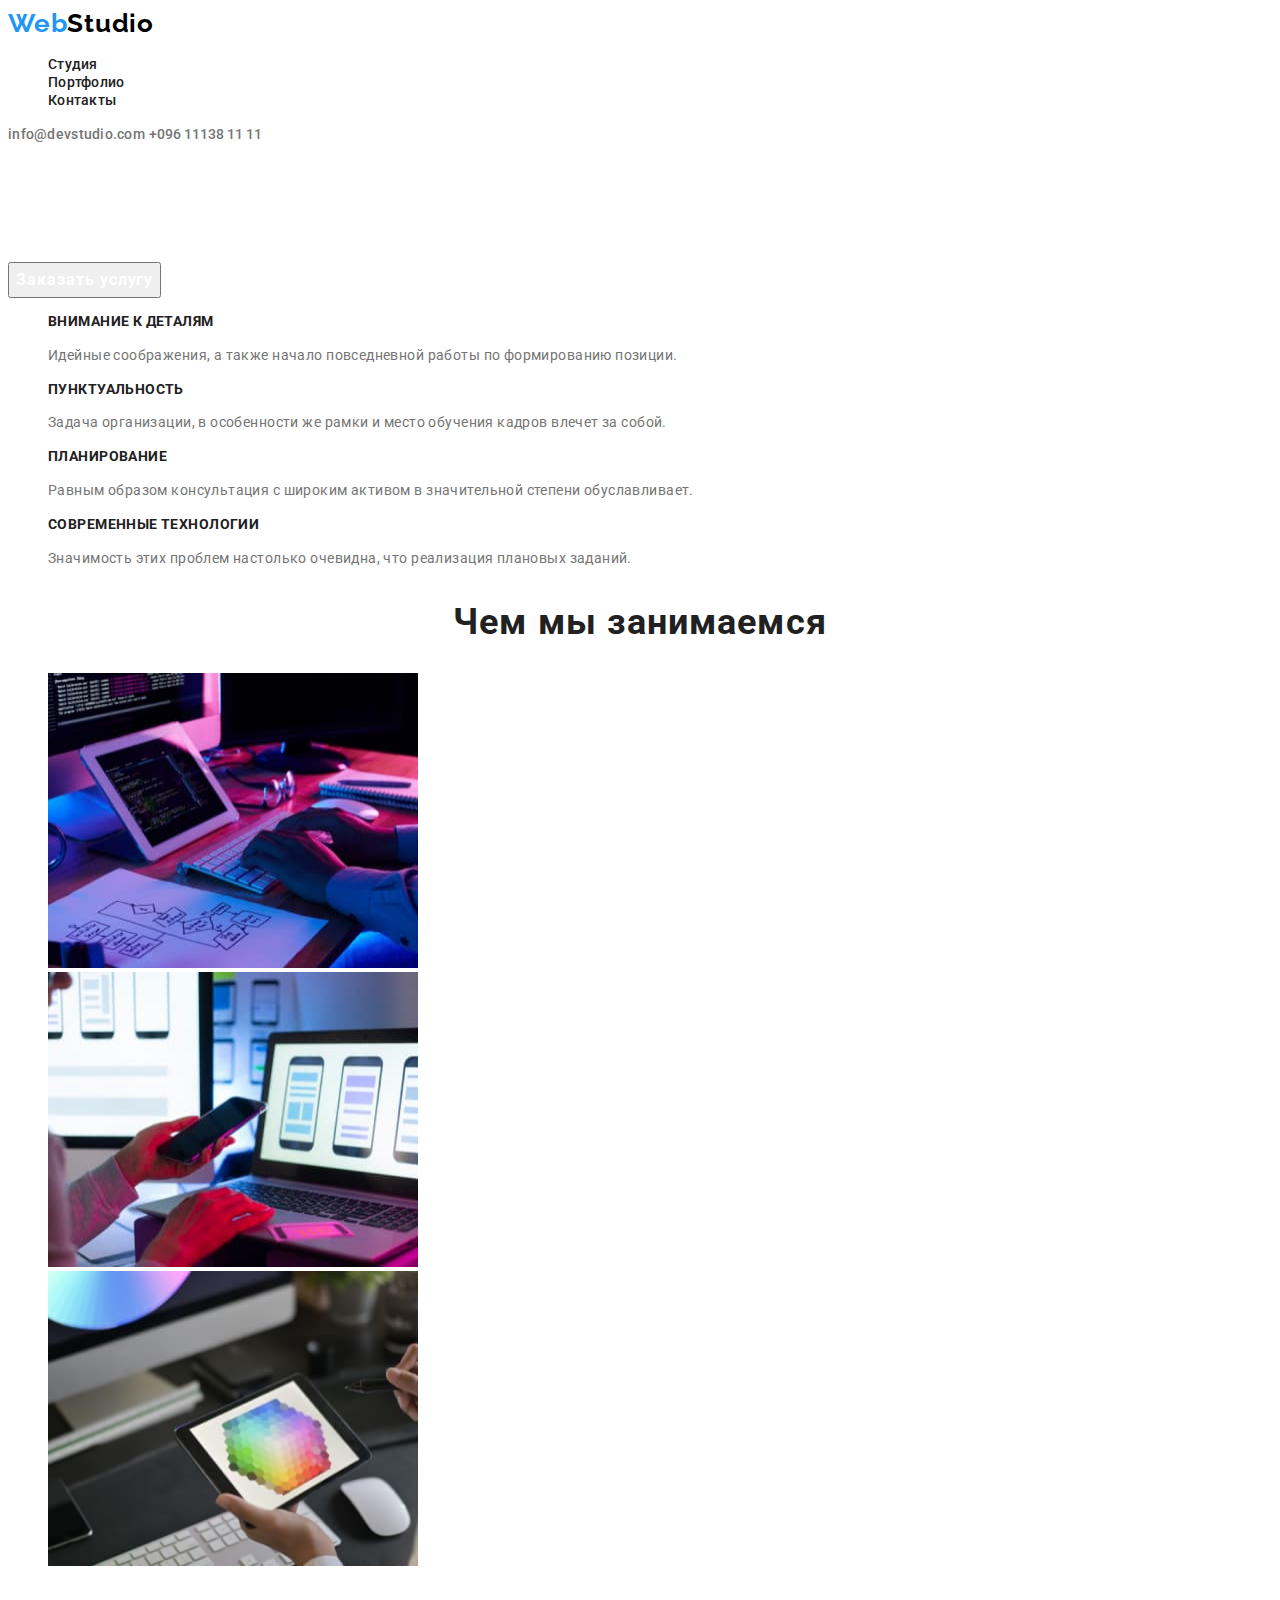
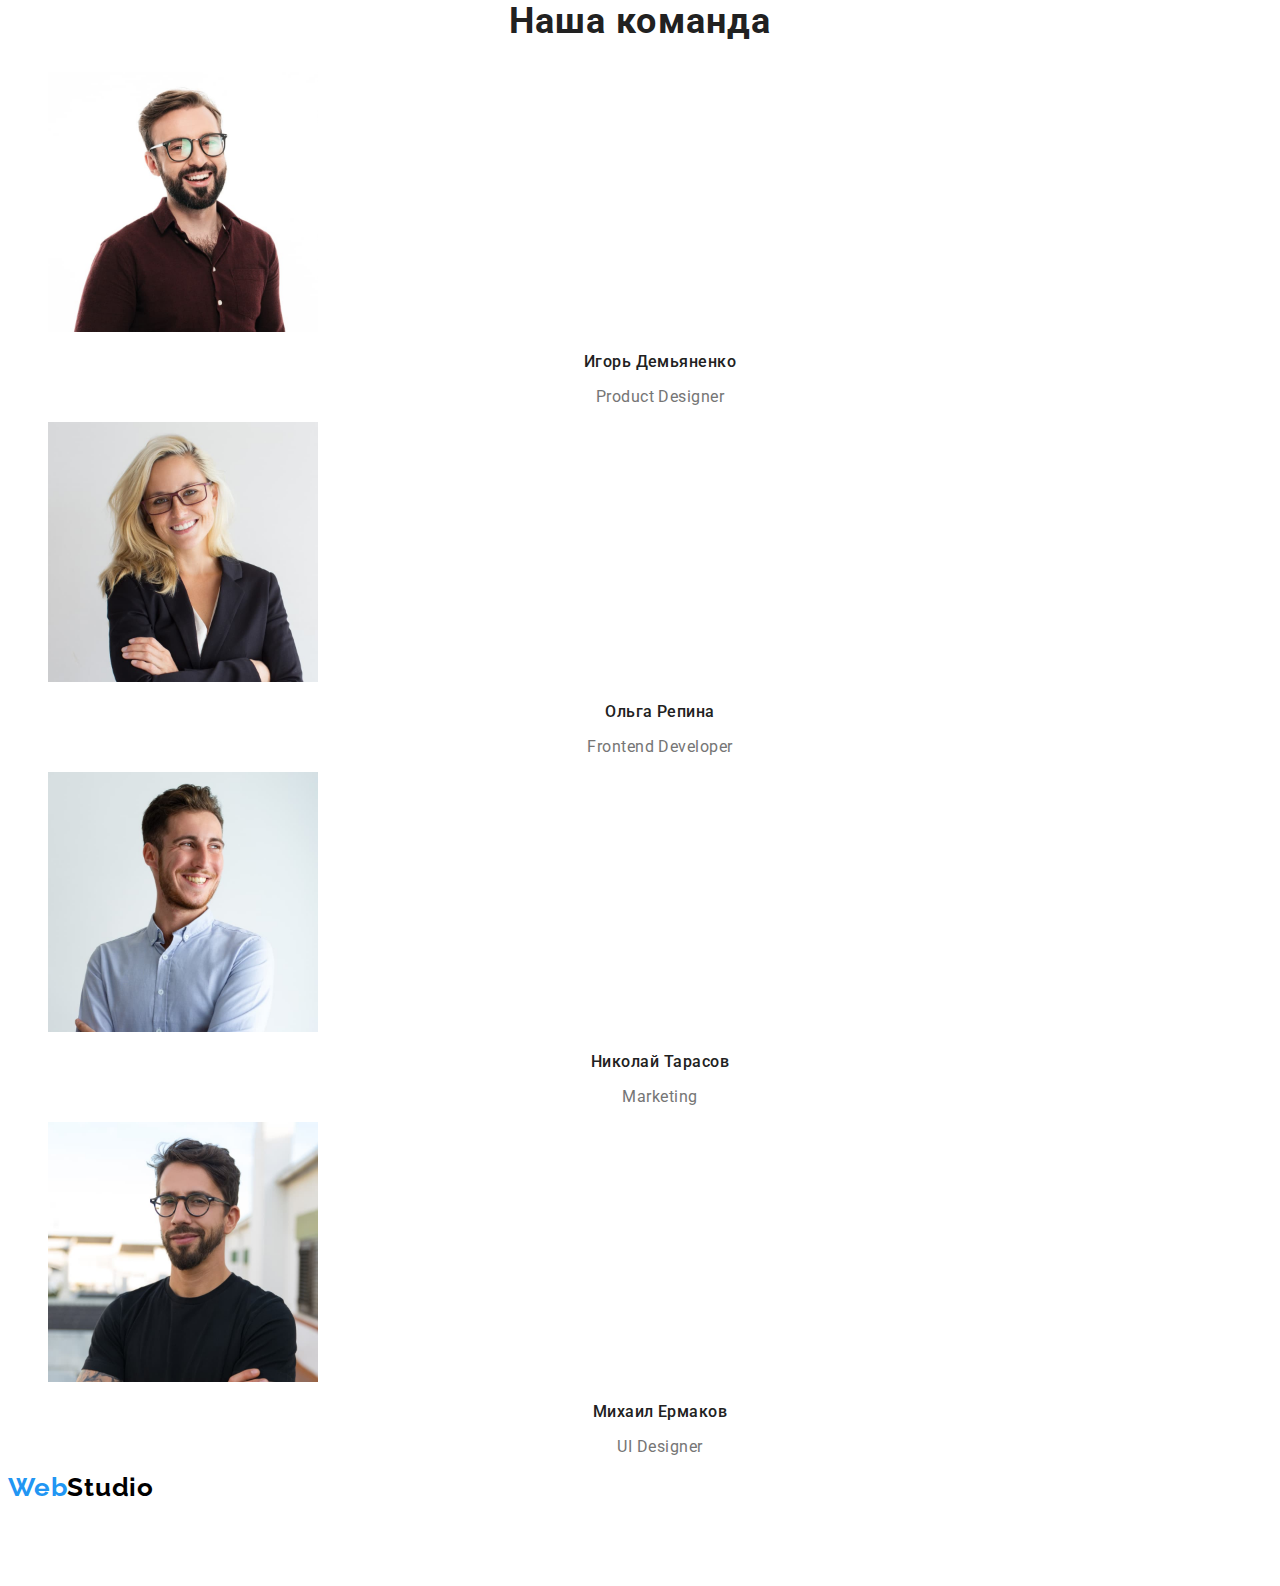
<file: index.html>
<!DOCTYPE html>
<html lang="ru">
<head>
    <meta charset="UTF-8">
    <meta http-equiv="X-UA-Compatible" content="IE=edge">
    <meta name="viewport" content="width=device-width, initial-scale=1.0">
    <title>webstudio-1</title>
    <link rel="preconnect" href="https://fonts.googleapis.com">
    <link rel="preconnect" href="https://fonts.gstatic.com" crossorigin>
    <link href="https://fonts.googleapis.com/css2?family=Raleway:wght@700&family=Roboto:wght@400;500;700;900&display=swap"
        rel="stylesheet">
    <link rel="stylesheet" href="./css/stylesheet.css">
</head>
<body>
    <header class="header">
        <a class="logo link" lang="en" href=""><span class="logo-web" >Web</span>Studio</a>
        <nav class="navigation">
            <ul class="nav-list list">
                <li class="nav-list-item">
                    <a class="nav-list-link link" href="">Студия</a>
                </li>
                <li class="nav-list-item">
                    <a class="nav-list-link link" href="./portfolio.html">Портфолио</a>
                </li>
                <li class="nav-list-item">
                    <a class="nav-list-link link" href="">Контакты</a>
                </li>
            </ul>
        </nav>
        <a class="contact-mail link" href="mailtoinfo@devstudio.com">info@devstudio.com</a>
        <a class="contact-number link" href="tel:+096111381111">+096 11138  11 11</a>
    </header>
    <main>
        <section>
            <h1 class="main-title">Эффективные решения для вашего бизнеса</h1>
            <button class="model-btn" type="button">Заказать услугу</button>
        </section>
        <section>
            <ul class="list">
                <li>
                    <h3 class="promo">Внимание к деталям</h3>
                    <p class="features">Идейные соображения, а также начало повседневной работы по формированию позиции.</p>
                </li>
                <li>
                    <h3 class="promo">Пунктуальность</h3>
                    <p class="features">Задача организации, в особенности же рамки и место обучения кадров влечет за собой.</p>
                </li>
                <li>
                    <h3 class="promo">Планирование</h3>
                    <p class="features">Равным образом консультация с широким активом в значительной степени обуславливает.</p>
                </li>
                <li>
                    <h3 class="promo">Современные технологии</h3>
                    <p class="features">Значимость этих проблем настолько очевидна, что реализация плановых заданий.</p>
                </li>
            </ul>
        </section>
        <section>
            <h2 class="description">Чем мы занимаемся</h2>
            <ul class="list">
                <li><img src="./img/img-1.jpg" alt="верстка" width="370" height="295"></li>
                <li><img src="./img/img-2.jpg" alt="дизайн" width="370" height="295"></li>
                <li><img src="./img/img-3.jpg" alt="стилизация" width="370" height="295"></li>
            </ul>
        </section>
        <section>
            <h2 class="description">Наша команда</h2>
            <ul class="list">
                <li><img src="./img/teamcard-1.jpg" alt="сотрудник1" width="270" height="260">
                    <h3 class="name">Игорь Демьяненко</h3>
                    <p class="occupation">Product Designer</p>
                </li>
                <li><img src="./img/teamcard-2.jpg" alt="сотрудник2" width="270" height="260">
                    <h3 class="name">Ольга Репина</h3>
                    <p class="occupation">Frontend Developer</p>
                </li>
                <li><img src="./img/teamcard-3.jpg" alt="сотрудник3" width="270" height="260">
                    <h3 class="name">Николай Тарасов</h3>
                    <p class="occupation">Marketing</p>
                </li>
                <li><img src="./img/teamcard-4.jpg" alt="сотрудник4" width="270" height="260">
                    <h3 class="name">Михаил Ермаков</h3>
                    <p class="occupation">UI Designer</p>
                </li>
            </ul>
        </section>
        
    </main>
    <footer>
        <a class="logo link" lang="en" href=""><span class="logo-web" >Web</span>Studio</a>
        <address class="address">
            <p class="address-street">г. Киев, пр-т Леси Украинки, 26</p> 
            <a class="address-contact link" href="mailtoinfo@devstudio.com">info@devstudio.com</a>
            <a class="address-contact link"href="tel:+096111381111">+096 11138  11 11</a>
        </address>
        

    </footer>
    
</body>
</html>
</file>
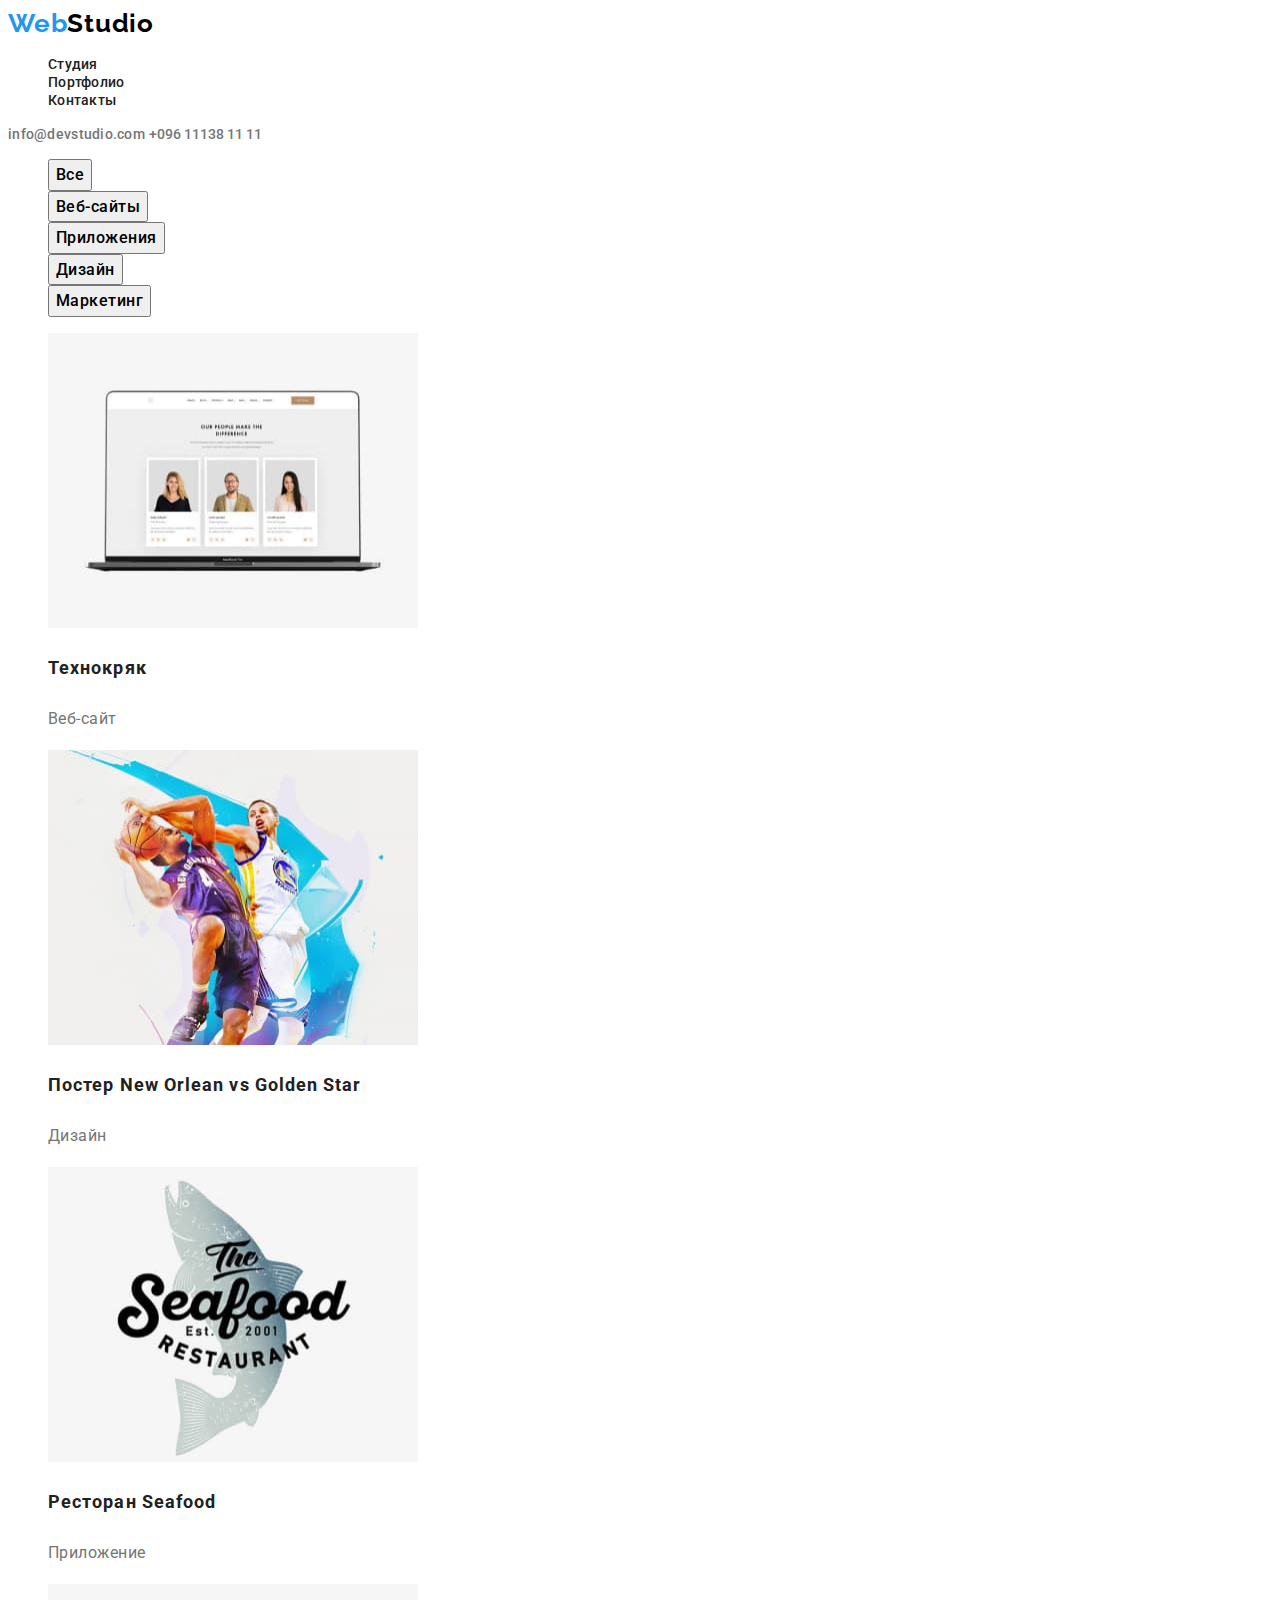
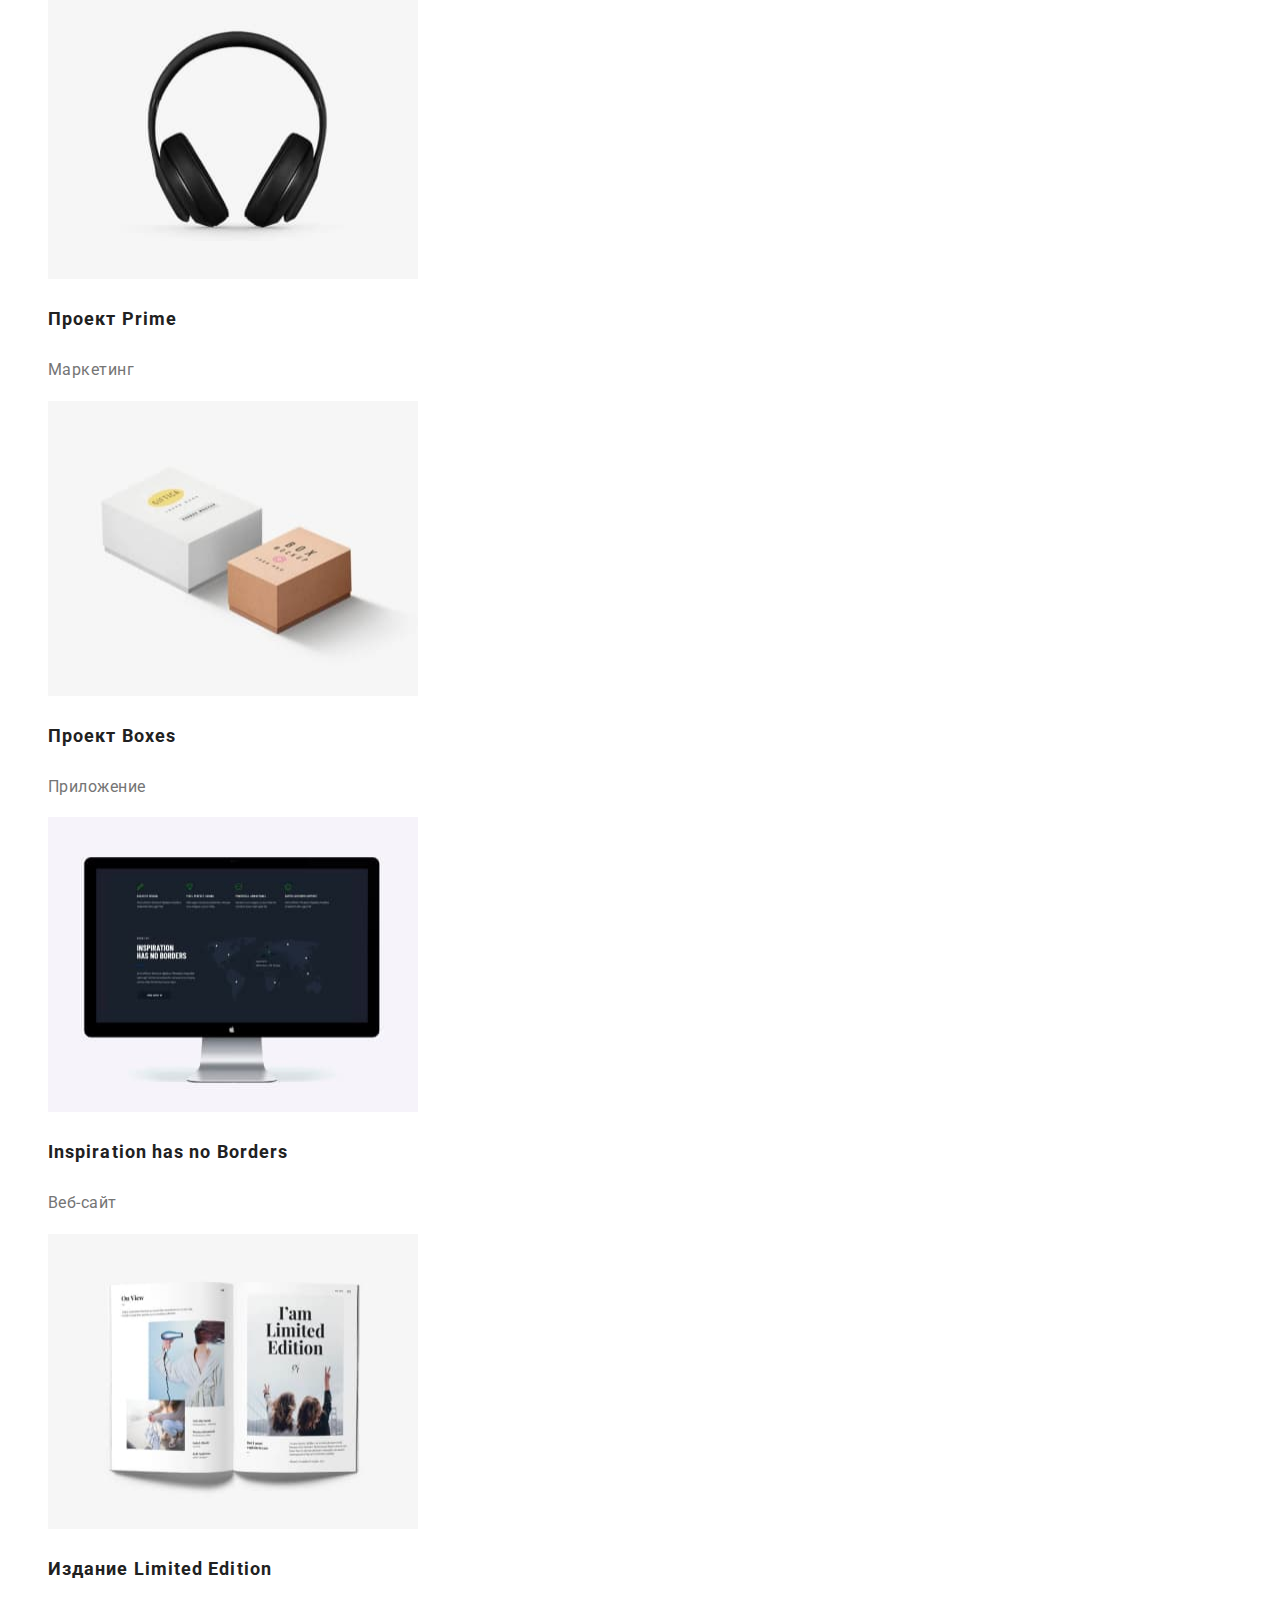
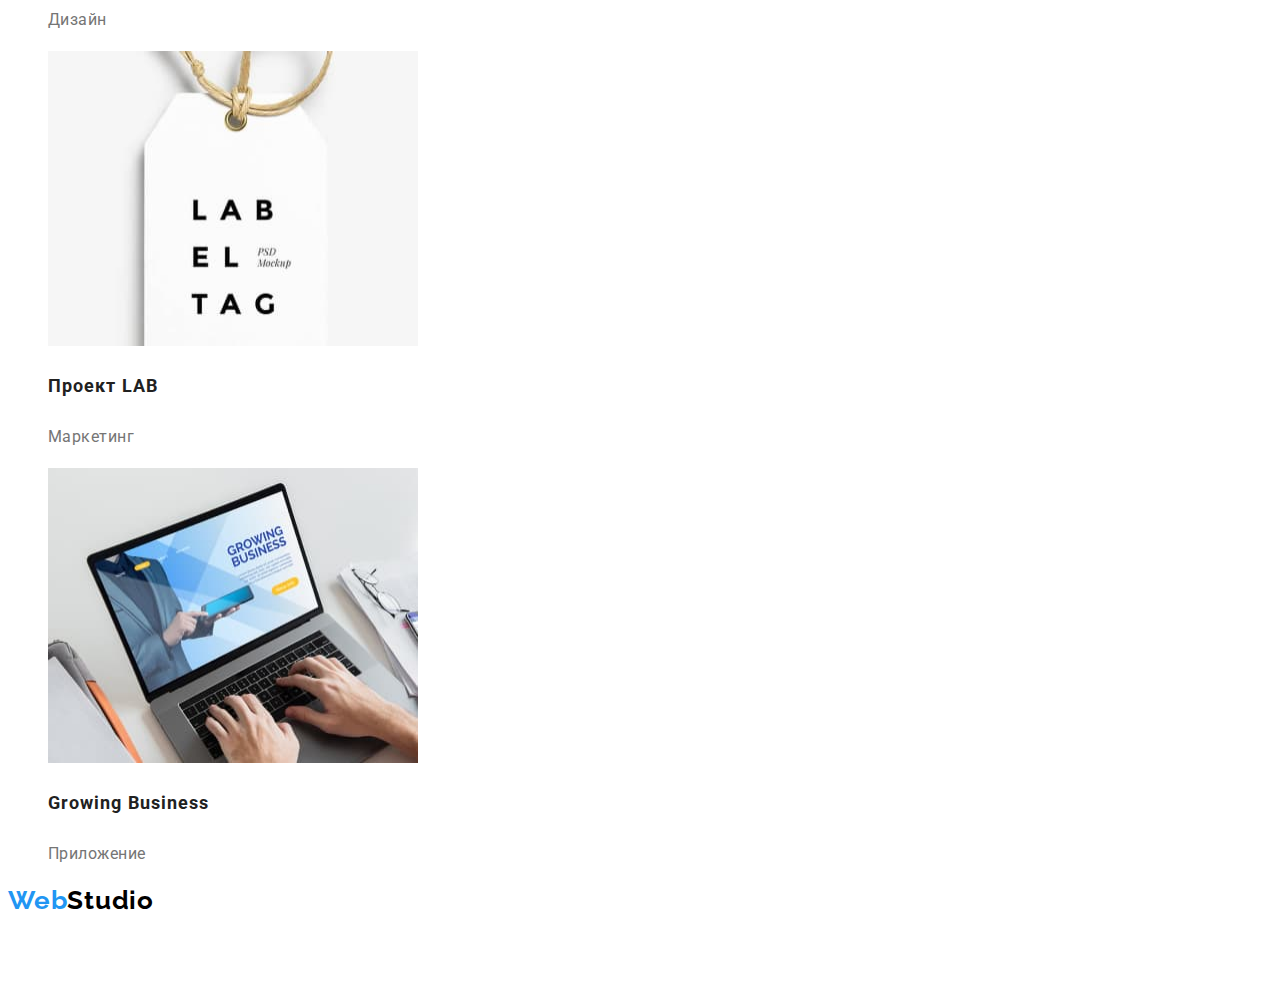
<file: portfolio.html>
<!DOCTYPE html>
<html lang="ru">

<head>
    <meta charset="UTF-8">
    <meta http-equiv="X-UA-Compatible" content="IE=edge">
    <meta name="viewport" content="width=device-width, initial-scale=1.0">
    <title>portfolio</title>
    <link rel="preconnect" href="https://fonts.googleapis.com">
    <link rel="preconnect" href="https://fonts.gstatic.com" crossorigin>
    <link href="https://fonts.googleapis.com/css2?family=Raleway:wght@700&family=Roboto:wght@400;500;700;900&display=swap"
        rel="stylesheet">
    <link rel="stylesheet" href="./css/stylesheet.css">
</head>

<body>
    <header class="header">
        <a class="logo link" lang="en" href=""><span class="logo-web" >Web</span>Studio</a>
        <nav class="navigation">
            <ul class="nav-list list">
                <li class="nav-list-item">
                    <a class="nav-list-link link" href="./index.html">Студия</a>
                </li>
                <li class="nav-list-item">
                    <a class="nav-list-link link" href="">Портфолио</a>
                </li>
                <li class="nav-list-item">
                    <a class="nav-list-link link" href="">Контакты</a>
                </li>
            </ul>
        </nav>
        <a class="contact-mail link" href="mailtoinfo@devstudio.com">info@devstudio.com</a>
        <a class="contact-number link" href="tel:+096111381111">+096 11138 11 11</a>
    </header>
    <main>
        <section>
            <ul class="list list-btn">
                <li><button class="item-btn" type="button">Все</button></li>
                <li><button class="item-btn" type="button">Веб-сайты</button></li>
                <li><button class="item-btn" type="button">Приложения</button></li>
                <li><button class="item-btn" type="button">Дизайн</button></li>
                <li><button class="item-btn" type="button">Маркетинг</button></li>
            </ul>
        
            <ul class="list">
                <li><img src="./img/img-portfolio/проекти1.jpg" alt="проекти1" width="370" height="295">
                    <h3 class="projec-name">Технокряк</h3>
                    <p class="projec-type">Веб-сайт</p>
                </li>
                <li><img src="./img/img-portfolio/проекти2.jpg" alt="проекти2" width="370" height="295">
                    <h3 class="projec-name">Постер New Orlean vs Golden Star</h3>
                    <p class="projec-type">Дизайн</p>
                </li>
                <li><img src="./img/img-portfolio/проекти3.jpg" alt="проекти3" width="370" height="295">
                    <h3 class="projec-name">Ресторан Seafood</h3>
                    <p class="projec-type">Приложение</p>
                </li>
                <li><img src="./img/img-portfolio/проекти4.jpg" alt="проекти4" width="370" height="295">
                    <h3 class="projec-name">Проект Prime</h3>
                    <p class="projec-type">Маркетинг</p>
                </li>
                <li><img src="./img/img-portfolio/проекти5.jpg" alt="проекти5" width="370" height="295">
                    <h3 class="projec-name">Проект Boxes</h3>
                    <p class="projec-type">Приложение</p>
                </li>
                <li><img src="./img/img-portfolio/проекти6.jpg" alt="проекти6" width="370" height="295">
                    <h3 class="projec-name">Inspiration has no Borders</h3>
                    <p class="projec-type">Веб-сайт</p>
                </li>
                <li><img src="./img/img-portfolio/проекти7.jpg" alt="проекти7" width="370" height="295">
                    <h3 class="projec-name">Издание Limited Edition</h3>
                    <p class="projec-type">Дизайн</p>
                </li>
                <li><img src="./img/img-portfolio/проекти8.jpg" alt="проекти8" width="370" height="295">
                    <h3 class="projec-name">Проект LAB</h3>
                    <p class="projec-type">Маркетинг</p>
                </li>
                <li><img src="./img/img-portfolio/проекти9.jpg" alt="проекти9" width="370" height="295">
                    <h3 class="projec-name">Growing Business</h3>
                    <p class="projec-type">Приложение</p>
                </li>
                
            </ul>
        </section>
    </main>
    <footer>
        <a class="logo link" lang="en" href=""><span class="logo-web" >Web</span>Studio</a>
        <address>
            <p class="address-street">г. Киев, пр-т Леси Украинки, 26</p>
            <a class="address-contact link" href="mailtoinfo@devstudio.com">info@devstudio.com</a>
            <a class="address-contact link" href="tel:+096111381111">+096 11138 11 11</a>
        </address>
    </footer>

</body>

</html>
</file>
<file: css/stylesheet.css>
.list {
  list-style: none;
}
.link {
  text-decoration: none;
}
.nav-list-link:hover,
.nav-list-link:focus {
  color: #2196f3;
}
.logo {
  font-family: "Raleway", sans-serif;
  font-style: normal;
  font-weight: bold;
  font-size: 26px;
  line-height: 1.19;
  letter-spacing: 0.03em;
  color: #000000;
}
.logo-web {
  color: #2196F3;


}

.nav-list-link {
  font-family: "Roboto", sans-serif;
  font-style: normal;
  font-weight: 500;
  font-size: 14px;
  line-height: 1.14;
  letter-spacing: 0.02em;
  color: #212121;
}

.contact-mail {
  font-family: "Roboto", sans-serif;
  font-style: normal;
  font-weight: 500;
  font-size: 14px;
  line-height: 1.14;
  letter-spacing: 0.02em;
  color: #757575;
}
.contact-number {
  font-family: "Roboto", sans-serif;
  font-style: normal;
  font-weight: 500;
  font-size: 14px;
  line-height: 1.14;
  color: #757575;
}
.contact-mail:hover,
.contact-mail:focus {
  color: #2196f3;
}
.contact-number:hover,
.contact-number:focus {
  color: #2196f3;
}
.main-title {
  font-family: "Roboto", sans-serif;
  font-weight: 900;
  font-size: 44px;
  line-height: 1.36;
  text-align: center;
  letter-spacing: 0.06em;
  text-transform: uppercase;
  color: #ffffff;
}
.model-btn {
  font-family: "Roboto", sans-serif;
  font-weight: bold;
  font-size: 16px;
  line-height: 1.88;
  display: flex;
  align-items: center;
  text-align: center;
  letter-spacing: 0.06em;
  color: #FFFFFF;
}

.model-btn:hover,
.model-btn:focus {
  background-color: #2196f3;
  color: #ffffff;
}
.promo {
  font-family: "Roboto", sans-serif;
  font-style: normal;
  font-weight: bold;
  font-size: 14px;
  line-height: 1.14;
  letter-spacing: 0.03em;
  text-transform: uppercase;
  color: #212121;
}
.features {
  font-family: "Roboto", sans-serif;
  font-style: normal;
  font-weight: normal;
  font-size: 14px;
  line-height: 1.7;
  letter-spacing: 0.03em;
  color: #757575;
}
.description {
  font-family: "Roboto", sans-serif;
  font-style: normal;
  font-weight: bold;
  font-size: 36px;
  line-height: 1.17;
  text-align: center;
  letter-spacing: 0.03em;
  color: #212121;
}
.name {
  font-family: "Roboto", sans-serif;
  font-style: normal;
  font-weight: 500;
  font-size: 16px;
  line-height: 1.19;
  text-align: center;
  letter-spacing: 0.03em;
  color: #212121;
}
.occupation {
  font-family: "Roboto", sans-serif;
  font-style: normal;
  font-weight: normal;
  font-size: 16px;
  line-height: 1.19;
  text-align: center;
  letter-spacing: 0.03em;
  color: #757575;
}
.address-street {
  font-family: "Roboto", sans-serif;
  font-style: normal;
  font-weight: normal;
  font-size: 14px;
  line-height: 1.7;
  letter-spacing: 0.03em;
  color: #FFFFFF;
}
.address-contact {
  font-family: "Roboto", sans-serif;
  font-style: normal;
  font-weight: normal;
  font-size: 14px;
  line-height: 1.7;
  letter-spacing: 0.03em;
  color: rgba(255, 255, 255, 0.6);
}

.item-btn {
  font-family: "Roboto", sans-serif;
  font-style: normal;
  font-weight: 500;
  font-size: 16px;
  line-height: 1.6;
  text-align: center;
  letter-spacing: 0.03em;
}
.item-btn:hover,
.nav-item-btn:focus {
  background-color: #2196f3;
  color: #ffffff;
}
.projec-name {
  font-family: "Roboto", sans-serif;
  font-style: normal;
  font-weight: bold;
  font-size: 18px;
  line-height: 2;
  letter-spacing: 0.06em;
  color: #212121;
}
.projec-type {
  font-family: "Roboto", sans-serif;
  font-style: normal;
  font-weight: normal;
  font-size: 16px;
  line-height: 1.87;
  letter-spacing: 0.03em;
  color: #757575;
}
</file>
